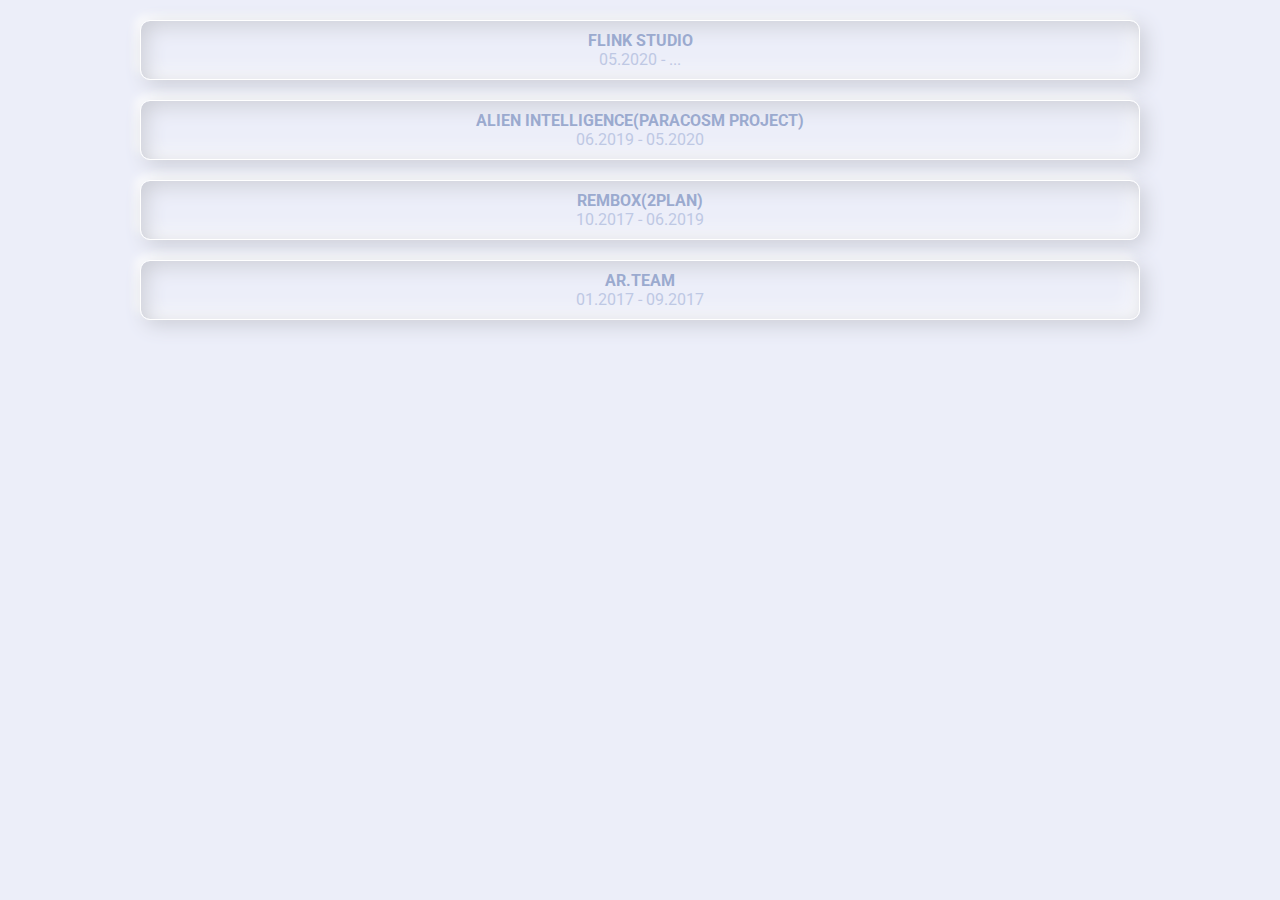
<file: index.html>
<!doctype html><html lang="en"><head><meta charset="utf-8"/><link rel="icon" href="/Logo/favicon.ico"/><meta name="viewport" content="width=device-width,initial-scale=1"/><meta name="theme-color" content="#000000"/><meta name="description" content="Alexander Sachuk CV"/><link rel="apple-touch-icon" href="/Logo/logo192.png"/><link rel="manifest" href="/manifest.json"/><title>Alexander Sachuk CV</title><link href="/static/css/main.de520dd6.chunk.css" rel="stylesheet"></head><body><noscript>You need to enable JavaScript to run this app.</noscript><div id="root"></div><script>!function(e){function t(t){for(var n,i,a=t[0],c=t[1],l=t[2],s=0,p=[];s<a.length;s++)i=a[s],Object.prototype.hasOwnProperty.call(o,i)&&o[i]&&p.push(o[i][0]),o[i]=0;for(n in c)Object.prototype.hasOwnProperty.call(c,n)&&(e[n]=c[n]);for(f&&f(t);p.length;)p.shift()();return u.push.apply(u,l||[]),r()}function r(){for(var e,t=0;t<u.length;t++){for(var r=u[t],n=!0,a=1;a<r.length;a++){var c=r[a];0!==o[c]&&(n=!1)}n&&(u.splice(t--,1),e=i(i.s=r[0]))}return e}var n={},o={1:0},u=[];function i(t){if(n[t])return n[t].exports;var r=n[t]={i:t,l:!1,exports:{}};return e[t].call(r.exports,r,r.exports,i),r.l=!0,r.exports}i.e=function(e){var t=[],r=o[e];if(0!==r)if(r)t.push(r[2]);else{var n=new Promise((function(t,n){r=o[e]=[t,n]}));t.push(r[2]=n);var u,a=document.createElement("script");a.charset="utf-8",a.timeout=120,i.nc&&a.setAttribute("nonce",i.nc),a.src=function(e){return i.p+"static/js/"+({}[e]||e)+"."+{3:"dd3d983c"}[e]+".chunk.js"}(e);var c=new Error;u=function(t){a.onerror=a.onload=null,clearTimeout(l);var r=o[e];if(0!==r){if(r){var n=t&&("load"===t.type?"missing":t.type),u=t&&t.target&&t.target.src;c.message="Loading chunk "+e+" failed.\n("+n+": "+u+")",c.name="ChunkLoadError",c.type=n,c.request=u,r[1](c)}o[e]=void 0}};var l=setTimeout((function(){u({type:"timeout",target:a})}),12e4);a.onerror=a.onload=u,document.head.appendChild(a)}return Promise.all(t)},i.m=e,i.c=n,i.d=function(e,t,r){i.o(e,t)||Object.defineProperty(e,t,{enumerable:!0,get:r})},i.r=function(e){"undefined"!=typeof Symbol&&Symbol.toStringTag&&Object.defineProperty(e,Symbol.toStringTag,{value:"Module"}),Object.defineProperty(e,"__esModule",{value:!0})},i.t=function(e,t){if(1&t&&(e=i(e)),8&t)return e;if(4&t&&"object"==typeof e&&e&&e.__esModule)return e;var r=Object.create(null);if(i.r(r),Object.defineProperty(r,"default",{enumerable:!0,value:e}),2&t&&"string"!=typeof e)for(var n in e)i.d(r,n,function(t){return e[t]}.bind(null,n));return r},i.n=function(e){var t=e&&e.__esModule?function(){return e.default}:function(){return e};return i.d(t,"a",t),t},i.o=function(e,t){return Object.prototype.hasOwnProperty.call(e,t)},i.p="/",i.oe=function(e){throw console.error(e),e};var a=this["webpackJsonpgithub-pages-cv"]=this["webpackJsonpgithub-pages-cv"]||[],c=a.push.bind(a);a.push=t,a=a.slice();for(var l=0;l<a.length;l++)t(a[l]);var f=c;r()}([])</script><script src="/static/js/2.cec63b56.chunk.js"></script><script src="/static/js/main.95781cd0.chunk.js"></script></body></html>
</file>
<file: static/css/main.de520dd6.chunk.css>
@import url(https://fonts.googleapis.com/css2?family=Roboto:ital,wght@0,300;0,400;0,700;1,300;1,400;1,700&display=swap);*{margin:0;padding:0}#root,body,html{height:100%;overflow:hidden}body{font-family:"Roboto";font-style:normal;font-weight:400;-webkit-font-smoothing:antialiased;-moz-osx-font-smoothing:grayscale}.work{border-radius:10px;box-shadow:5px 5px 20px #cbcdd6,-5px -5px 10px #fff,inset 5px 5px 20px #cbcdd6,inset -5px -5px 20px #fff;border:1px solid #fff}.work__title{display:flex;flex-direction:column;padding-top:10px;padding-bottom:10px;border-top-left-radius:5px;border-top-right-radius:5px}.work__title__name{text-align:center;text-transform:uppercase;font-weight:700;color:#9baacf}.work__title__period{text-align:center;color:#bec8e4}.app{display:flex;flex-direction:column;align-items:center;height:100%;overflow:auto;background-color:#eceef9}.app__content{flex:1 0 auto;width:1000px}.app__content>*{margin-top:20px}.app__footer{flex:0 0 auto}
/*# sourceMappingURL=main.de520dd6.chunk.css.map */
</file>
